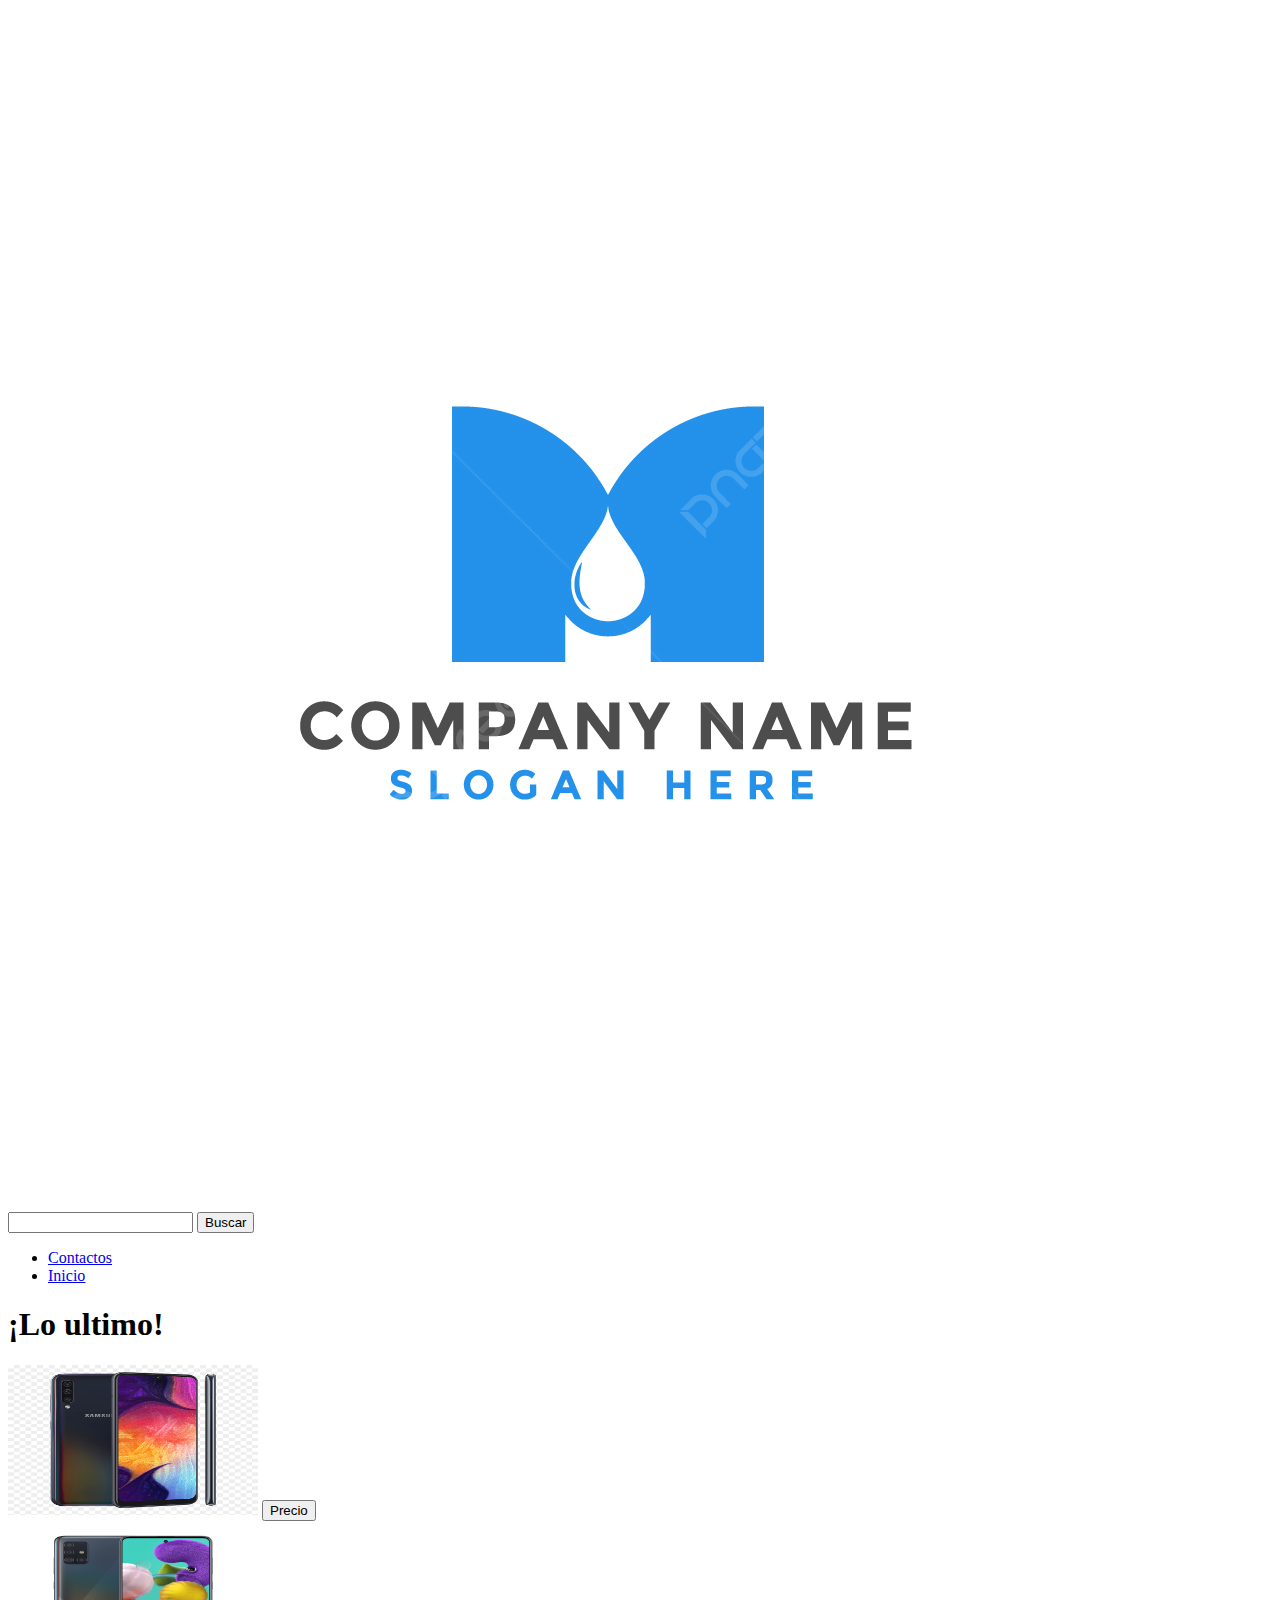
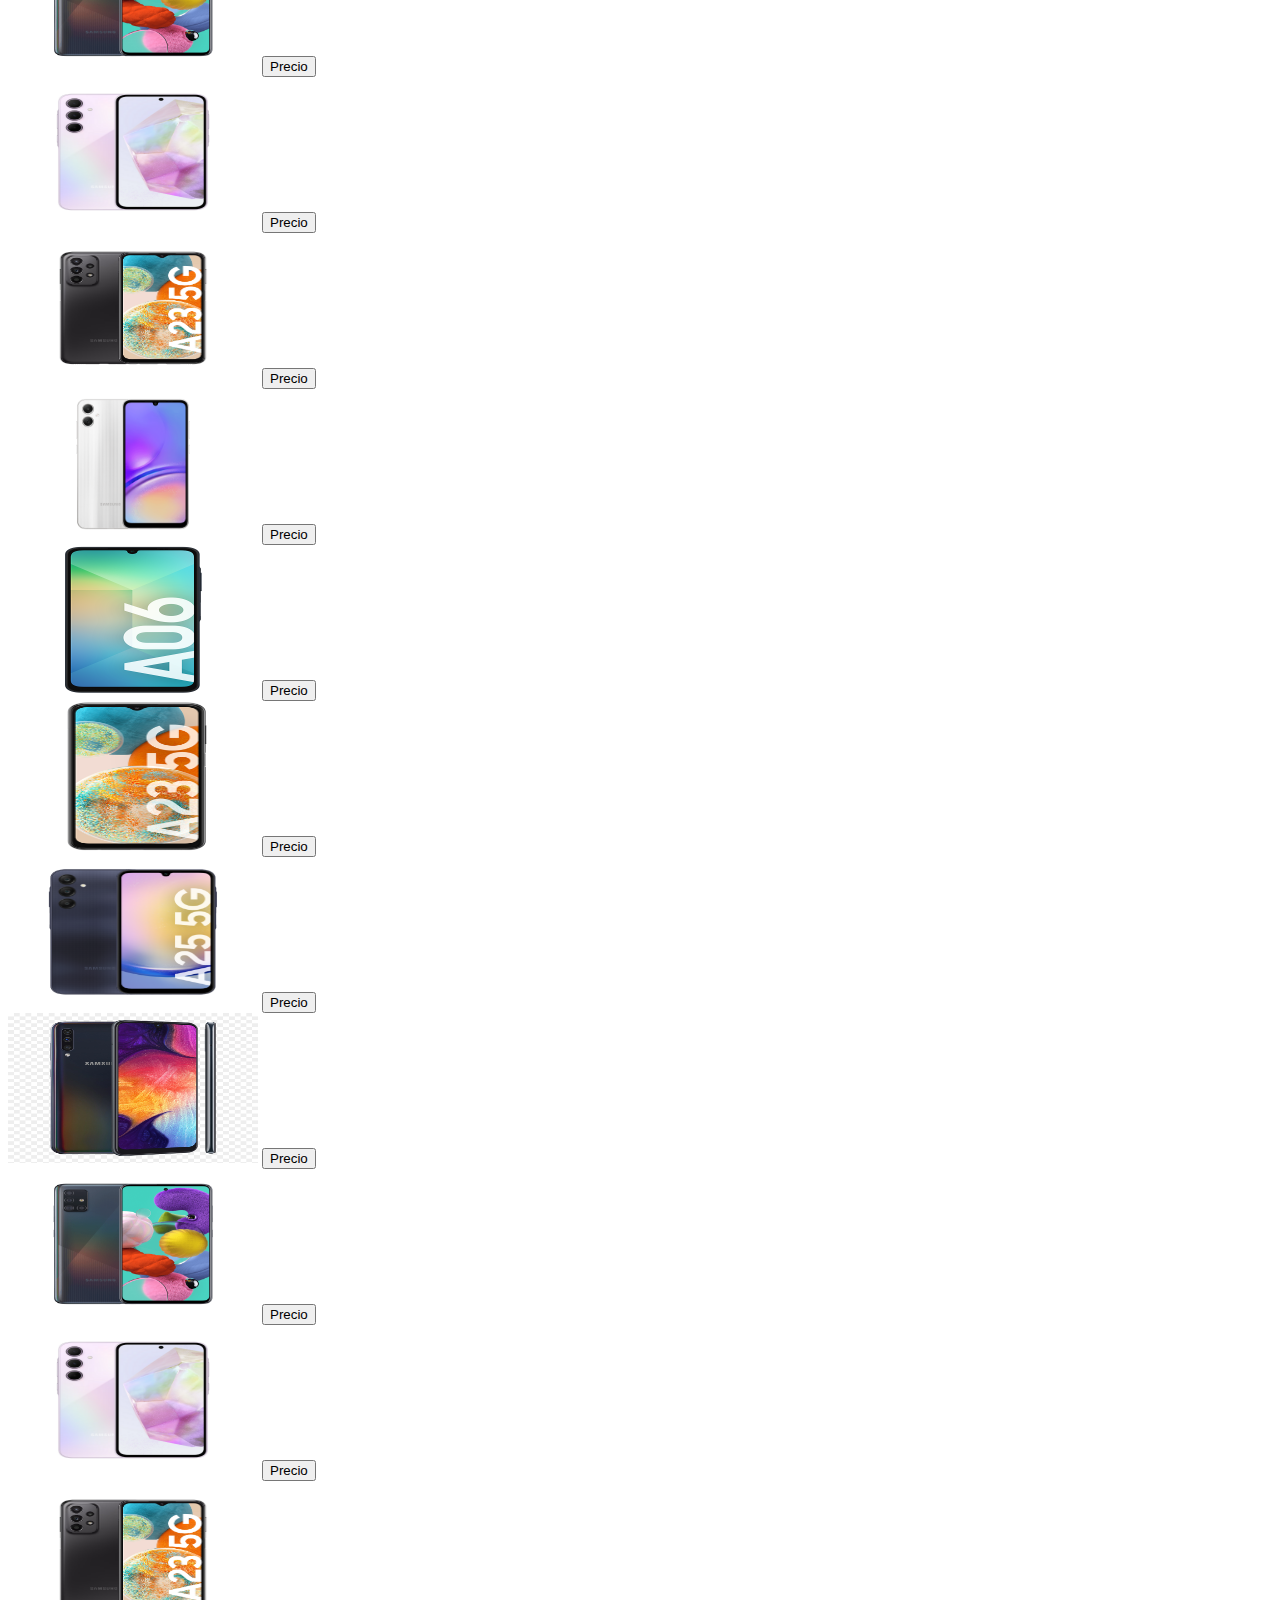
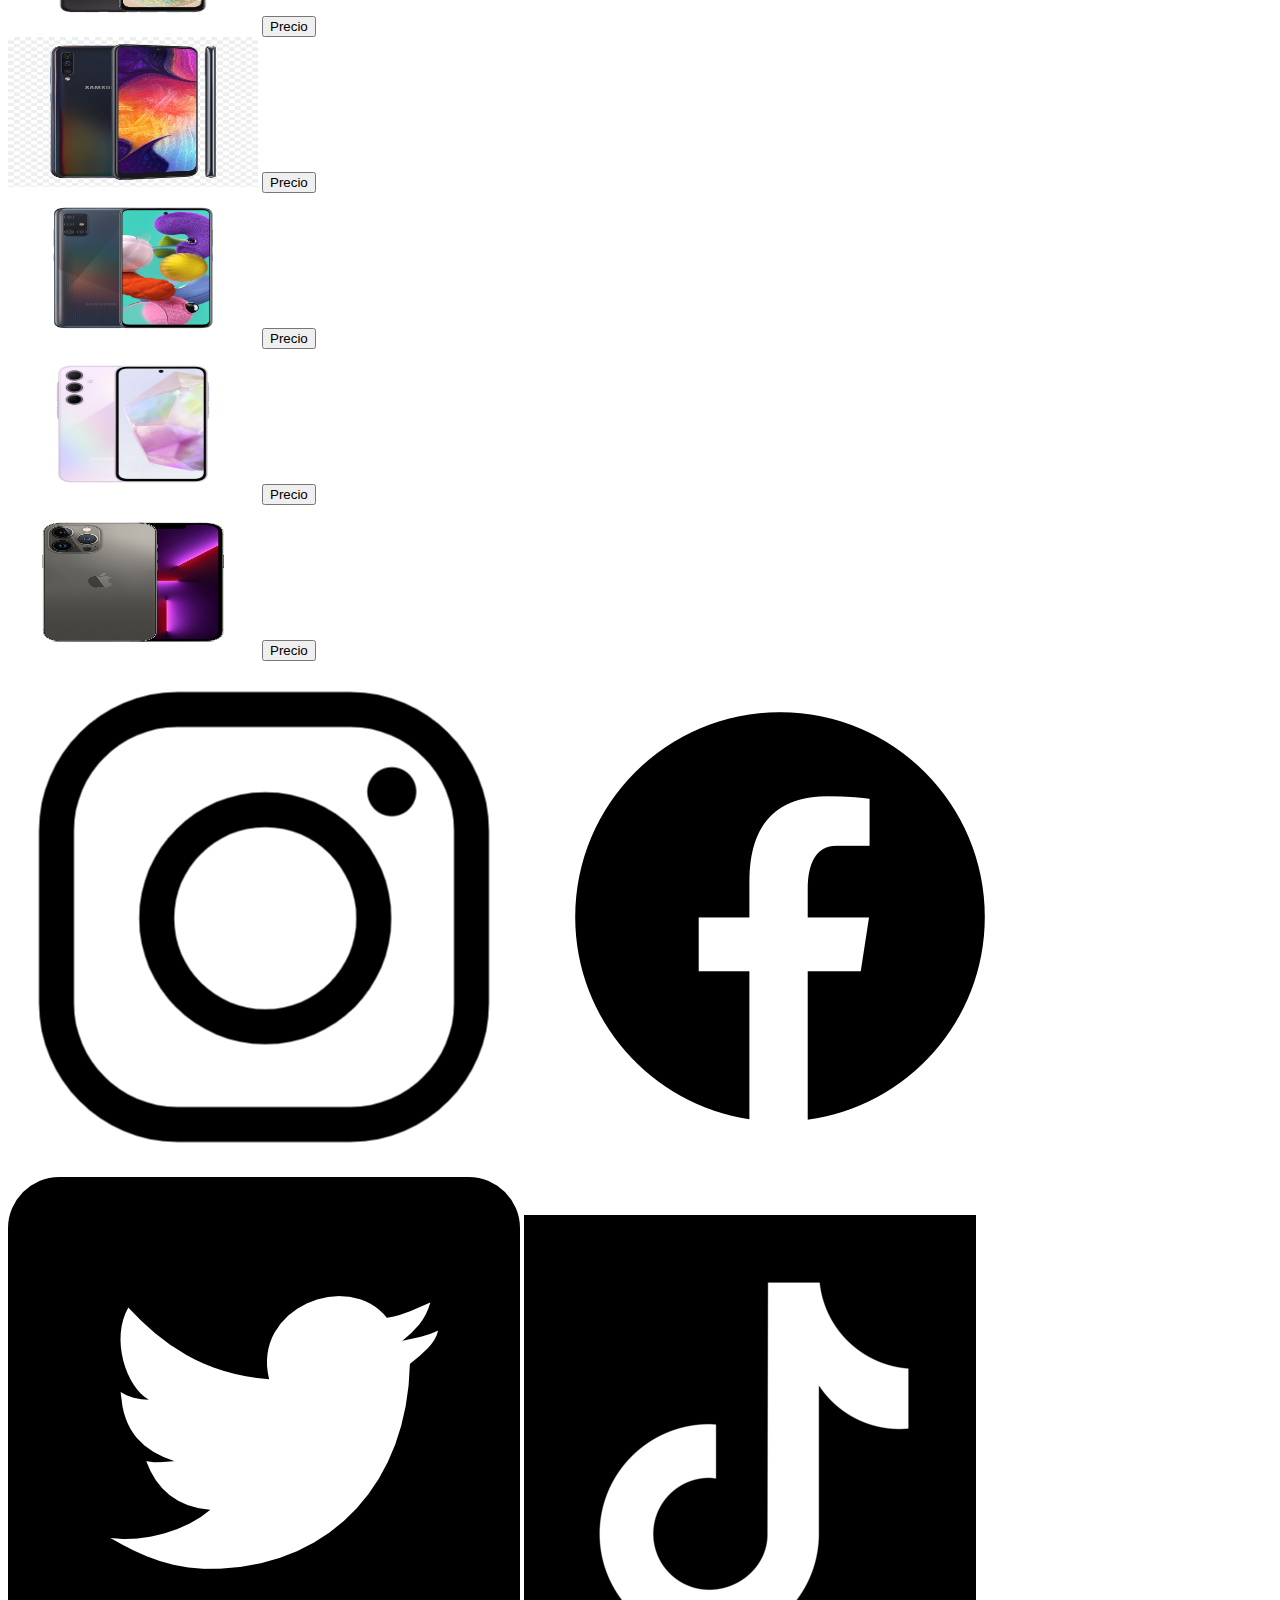
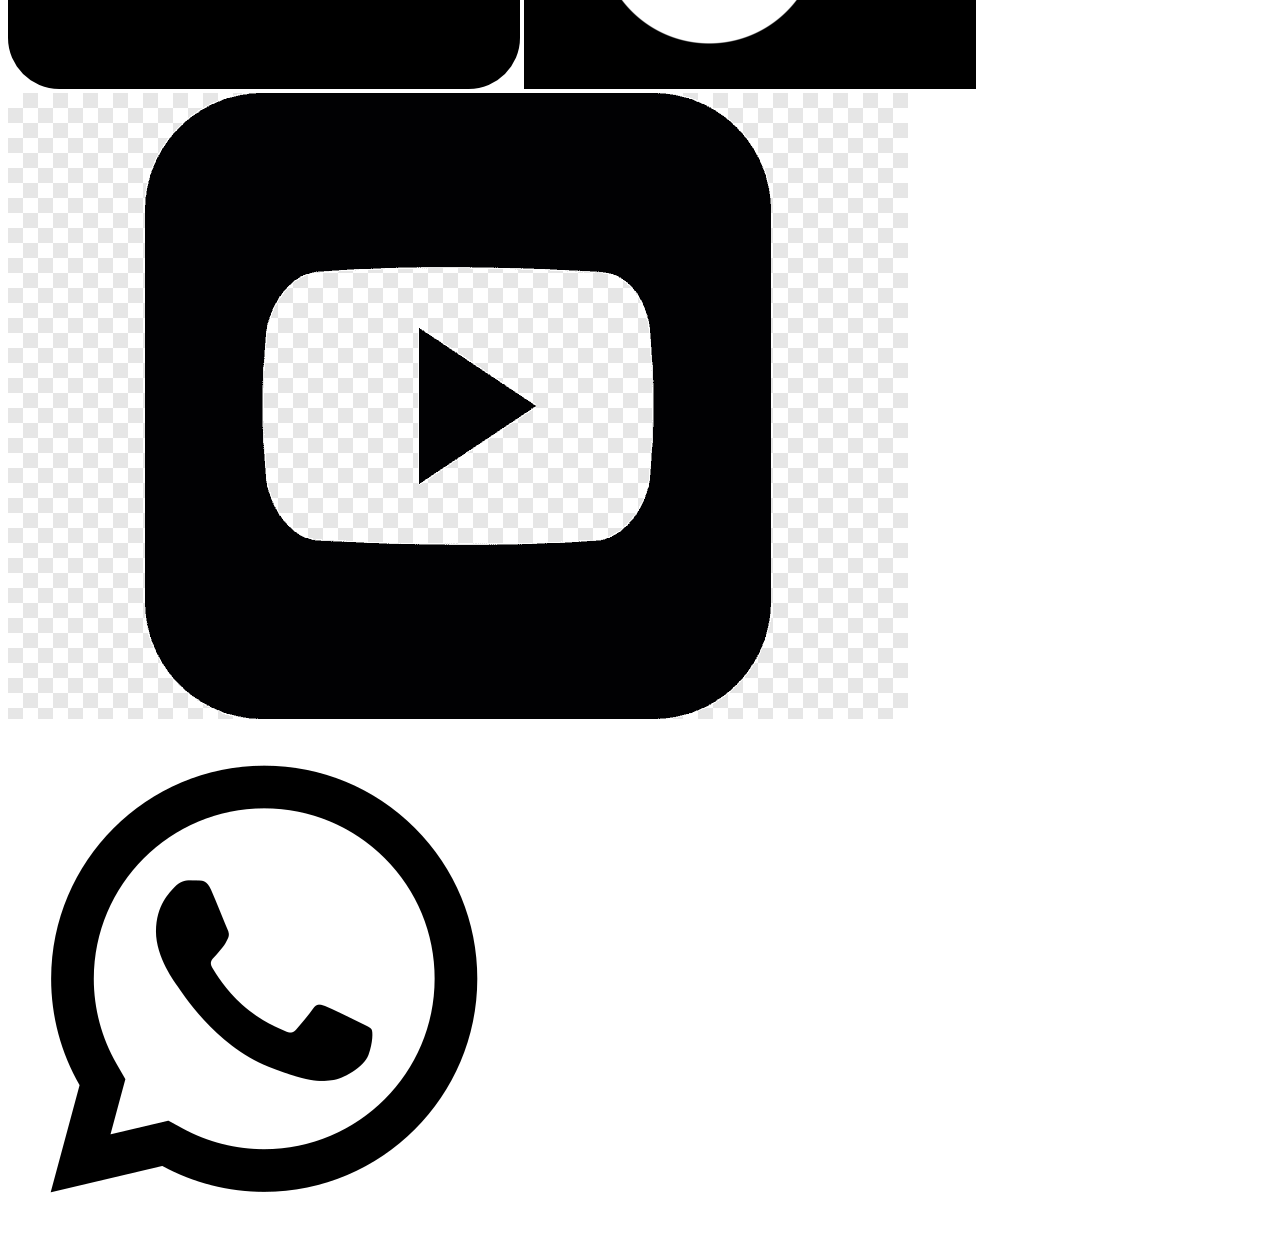
<file: pages/articulos.html>
<!DOCTYPE html>
<html lang="en">
    <head>
        <meta charset="UTF-8">
        <meta name="viewport" content="width=device-width, initial-scale=1.0">
        <link rel="stylesheet" href="../css/style.css">
        <title>Articulos</title>
    </head>
    <body>
    <header> 
        <div class="logo">                
            <img src="../assets/logo.png" alt="logo" class="logo">
        </div>
        <form class="buscador" action="">
            <input type="text" name="" id="buscador">
            <button>Buscar</button>
        </form>
        <nav class="menu">
            <ul>  
                <li><a href="./contacto.html">Contactos</a></li>
                <li><a href="../index.html">Inicio</a></li>
            </ul>
        </nav>
    </header>
        <main>
            <h1>¡Lo ultimo!</h1>
            <!--define los articulos-->
            <section>
                <article class="articulos">
                    <div class="articulos-items">
                        <img src="../assets/ej1.png" width="250" height="150" alt="articulo1">
                        <button>Precio</button>
                    </div>
                    <div class="articulos-items">    
                        <img src="../assets/ej2.png" width="250" height="150" alt="articulo2">
                        <button>Precio</button>
                    </div>
                    <div class="articulos-items">
                        <img src="../assets/ej3.png" width="250" height="150" alt="articulo3">
                        <button>Precio</button>
                    </div>
                    <div class="articulos-items">
                        <img src="../assets/ej4.png" width="250" height="150" alt="articulo4">
                        <button>Precio</button>
                    </div>
                    <div class="articulos-items">
                        <img src="../assets/ej5.png" width="250" height="150" alt="articulo1">
                        <button>Precio</button>
                    </div>
                    <div class="articulos-items">
                        <img src="../assets/ej6.png" width="250" height="150" alt="articulo2">
                        <button>Precio</button>
                    </div>
                    <div class="articulos-items">
                        <img src="../assets/ej7.png" width="250" height="150" alt="articulo3">
                        <button>Precio</button>
                    </div>
                    <div class="articulos-items">
                        <img src="../assets/ej8.png" width="250" height="150" alt="articulo4">
                        <button>Precio</button>
                    </div>
                    <div class="articulos-items">
                        <img src="../assets/ej1.png" width="250" height="150" alt="articulo1">
                        <button>Precio</button>
                    </div>
                    <div class="articulos-items">    
                        <img src="../assets/ej2.png" width="250" height="150" alt="articulo2">
                        <button>Precio</button>
                    </div>
                    <div class="articulos-items">
                        <img src="../assets/ej3.png" width="250" height="150" alt="articulo3">
                        <button>Precio</button>
                    </div>
                    <div class="articulos-items">
                        <img src="../assets/ej4.png" width="250" height="150" alt="articulo4">
                        <button>Precio</button>
                    </div>
                    <div class="articulos-items">
                        <img src="../assets/ej1.png" width="250" height="150" alt="articulo1">
                        <button>Precio</button>
                    </div>
                    <div class="articulos-items">
                        <img src="../assets/ej2.png" width="250" height="150" alt="articulo2">
                        <button>Precio</button>
                    </div>
                    <div class="articulos-items">
                        <img src="../assets/ej3.png" width="250" height="150" alt="articulo3">
                        <button>Precio</button>
                    </div>
                    <div class="articulos-items">
                        <img src="../assets/art4.png" width="250" height="150" alt="articulo4">
                        <button>Precio</button>
                    </div>
                </article>
            </section>
        </main>
        <footer>
            <!--Imagenes redes (no encontre png de youtube)-->
            <div class="logo-red">
                <img src="../assets/instagram black logo png.png" alt="instagram">
                <img src="../assets/facebook black logo.png" alt="facebook">
                <img src="../assets/twitter black logo.png"alt="twitter">
                <img src="../assets/tiktok black logo.png" alt="tiktok"> 
                <img src="../assets/youtube black logo.png" alt="youtube">
                <img src="../assets/whatsapp black logo.png" alt="whatsapp">
            </div>
        </footer>
    </body>
</html>
</file>
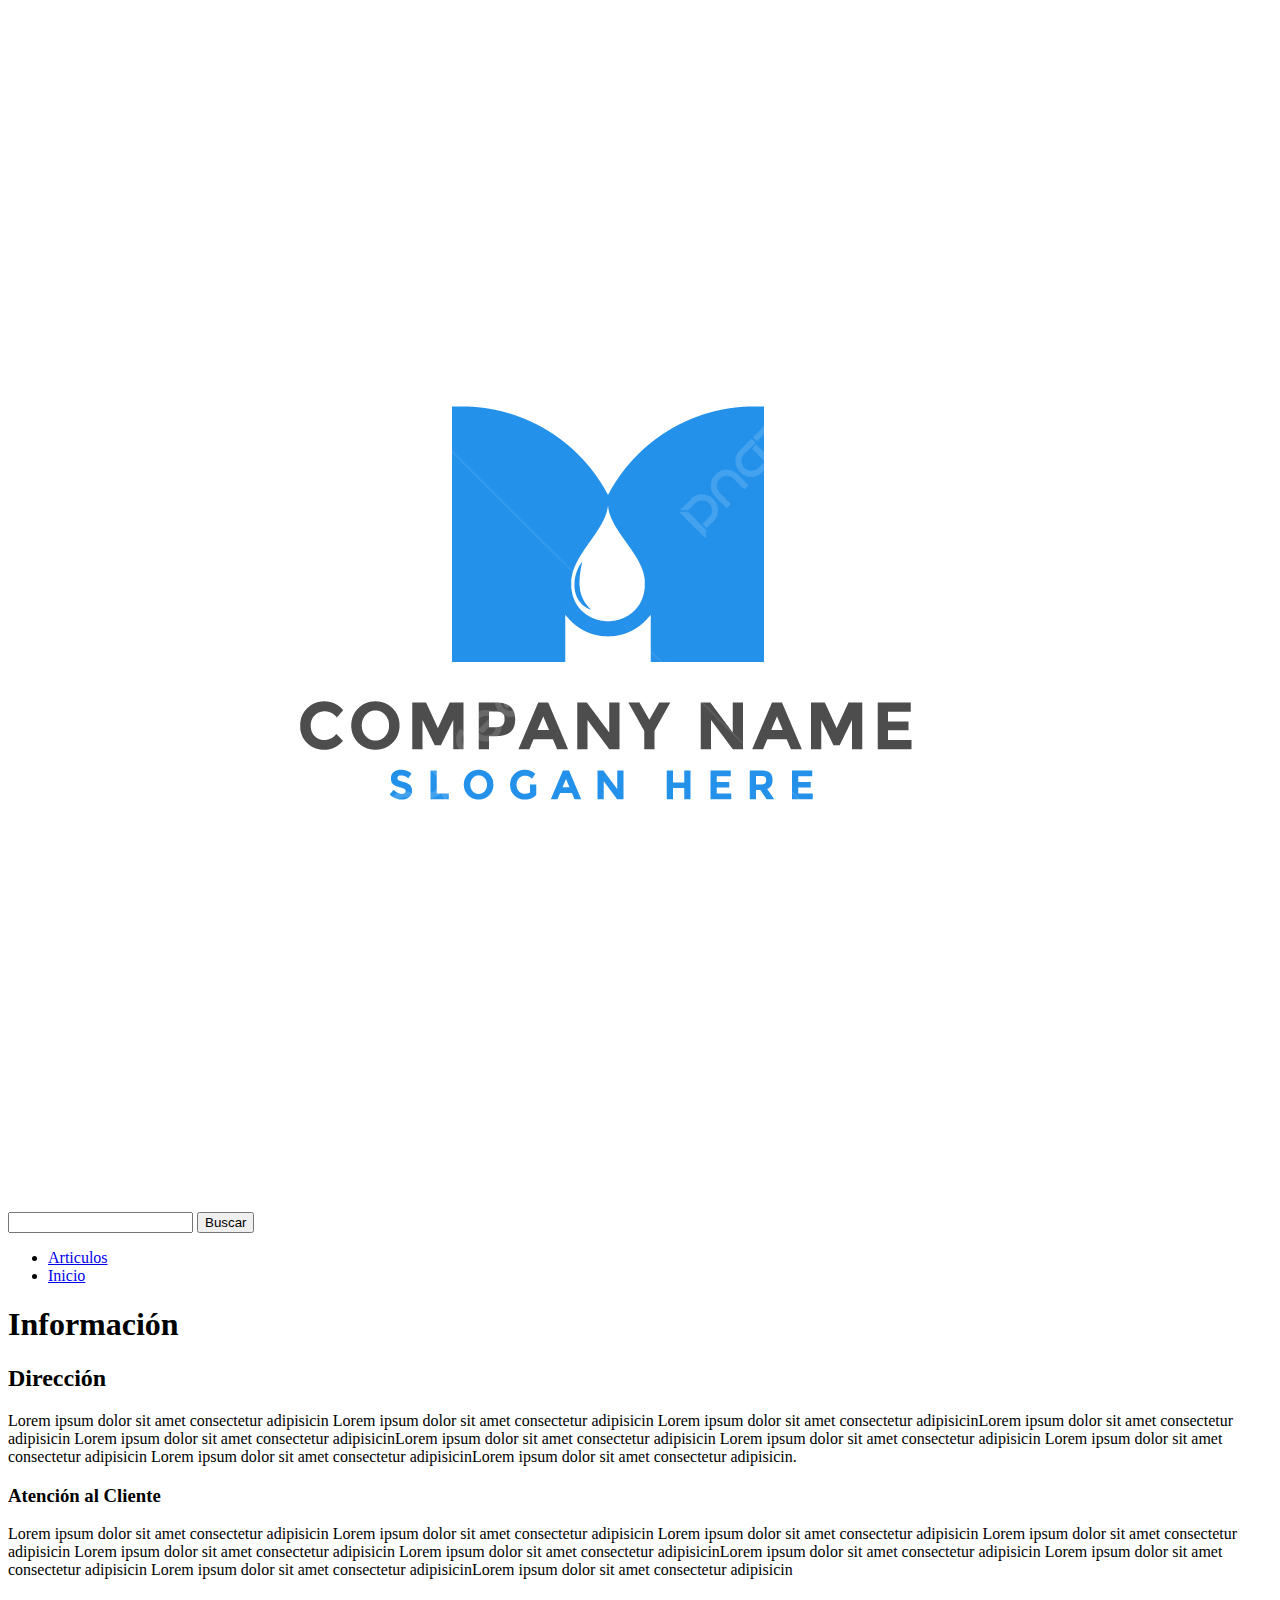
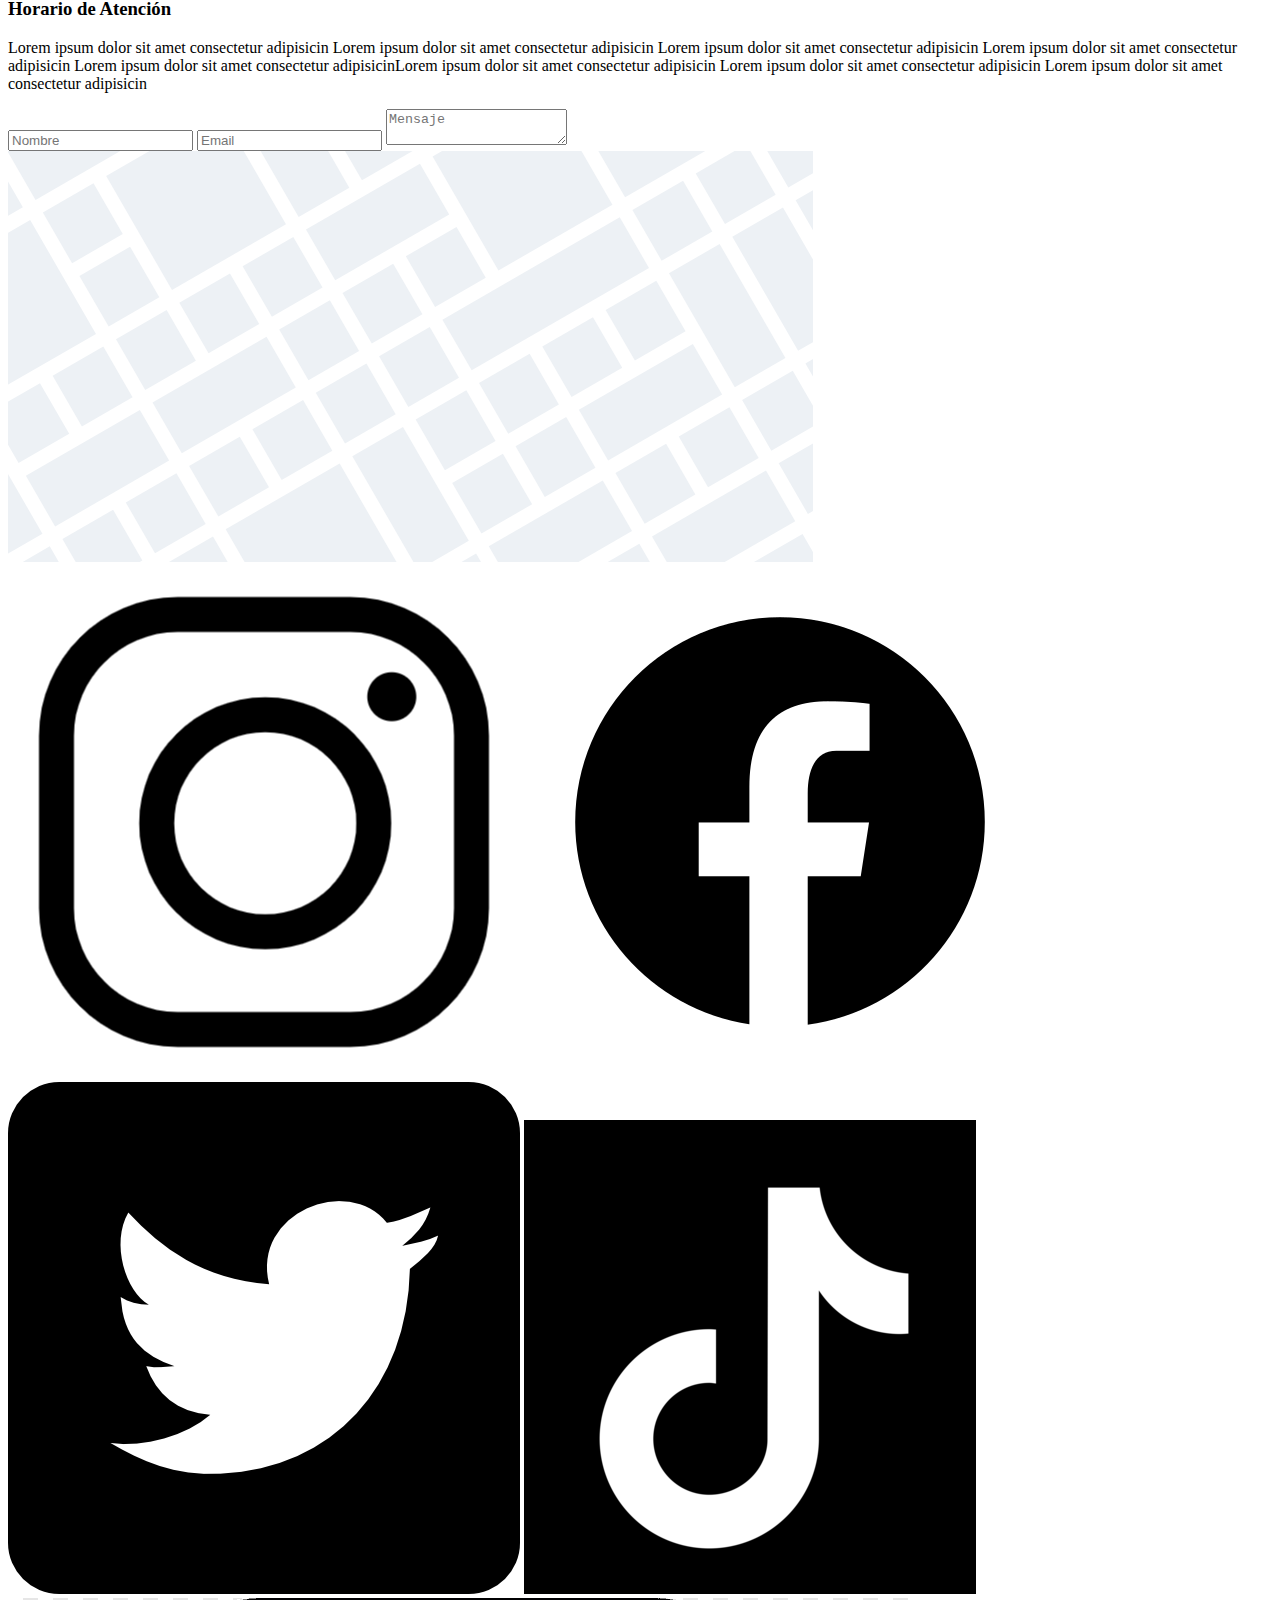
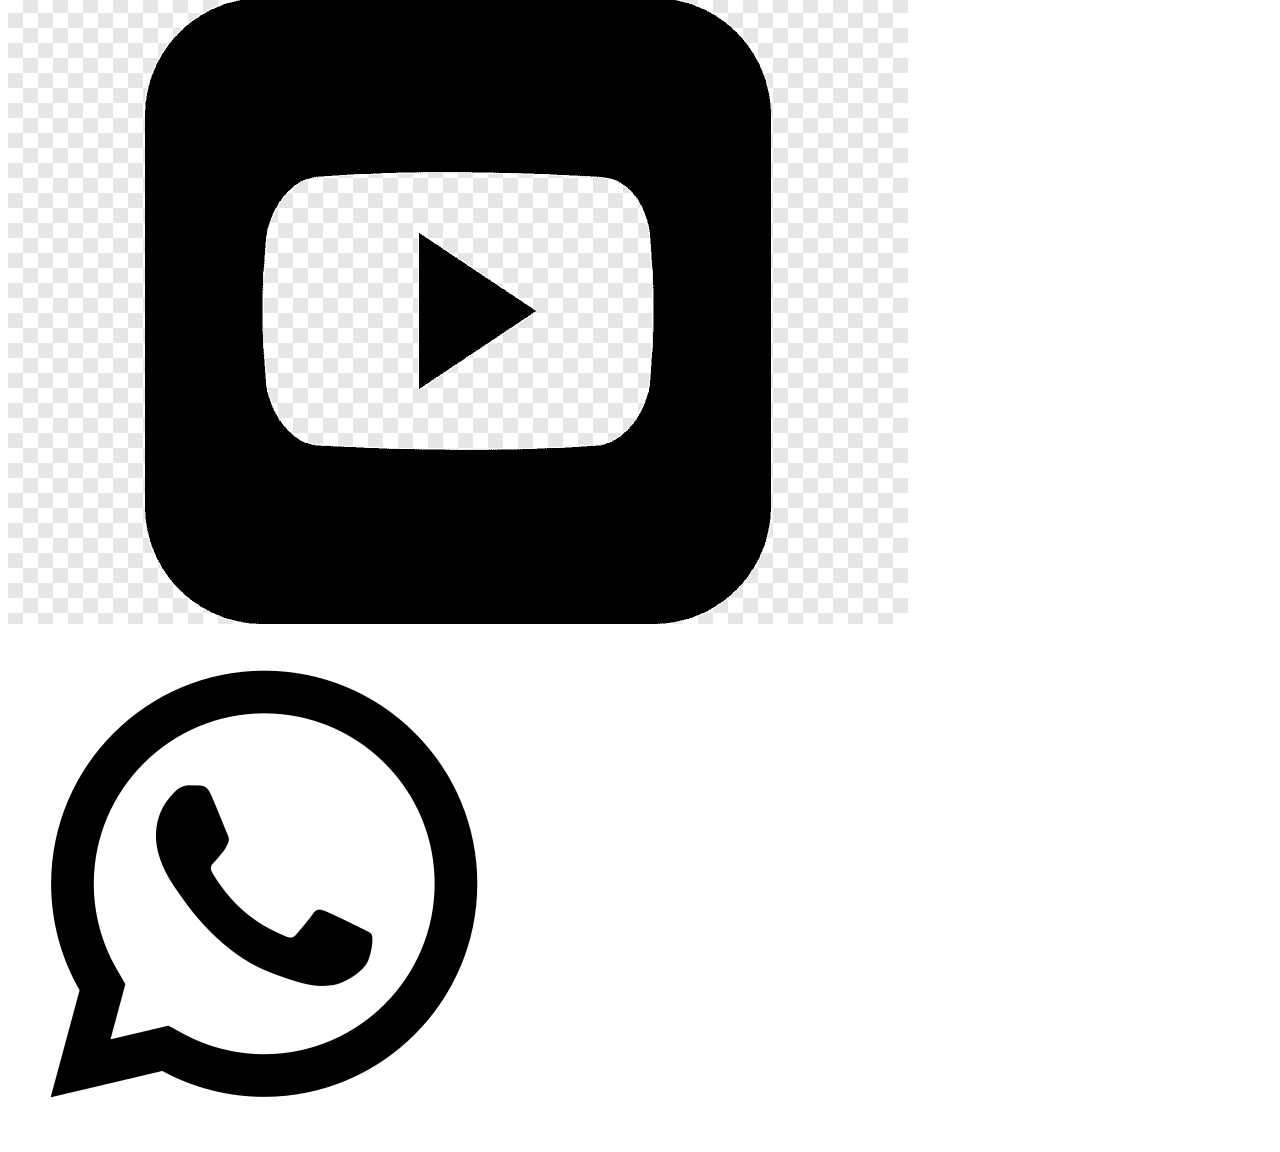
<file: pages/contacto.html>
<!DOCTYPE html>
<html lang="en">
<head>
    <meta charset="UTF-8">
    <meta name="viewport" content="width=device-width, initial-scale=1.0">
    <link rel="stylesheet" href="../css/style.css">
    <title>Contacto</title>
</head>
<body>
    <!--Menu de navegación-->
    <header> 
        <div class="logo">                
            <img src="../assets/logo.png" alt="logo" class="logo">
        </div>
        <form class="buscador" action="">
            <input type="text" name="" id="buscador">
            <button>Buscar</button>
        </form>
        <nav class="menu">
            <ul>  
                <li><a href="./articulos.html">Articulos</a></li>
                <li><a href="../index.html">Inicio</a></li>
            </ul>
        </nav>
    </header>
    <main class="main-contacto">
            <h1>Información</h1>
        <section class="contenedor">
            <section class="informacion">
             <article>
                <h2>Dirección</h2>
                <p> 
                Lorem ipsum dolor sit amet consectetur adipisicin
                Lorem ipsum dolor sit amet consectetur adipisicin
                Lorem ipsum dolor sit amet consectetur adipisicinLorem ipsum dolor sit amet consectetur adipisicin
                Lorem ipsum dolor sit amet consectetur adipisicinLorem ipsum dolor sit amet consectetur adipisicin
                Lorem ipsum dolor sit amet consectetur adipisicin
                Lorem ipsum dolor sit amet consectetur adipisicin
                Lorem ipsum dolor sit amet consectetur adipisicinLorem ipsum dolor sit amet consectetur adipisicin.
                </p>
                <h3>Atención al Cliente</h3>  
                <p>
                Lorem ipsum dolor sit amet consectetur adipisicin
                Lorem ipsum dolor sit amet consectetur adipisicin
                Lorem ipsum dolor sit amet consectetur adipisicin
                Lorem ipsum dolor sit amet consectetur adipisicin
                Lorem ipsum dolor sit amet consectetur adipisicin
                Lorem ipsum dolor sit amet consectetur adipisicinLorem ipsum dolor sit amet consectetur adipisicin
                Lorem ipsum dolor sit amet consectetur adipisicin
                Lorem ipsum dolor sit amet consectetur adipisicinLorem ipsum dolor sit amet consectetur adipisicin
                </p>
                <h3>Horario de Atención</h3>
                <p>
                Lorem ipsum dolor sit amet consectetur adipisicin
                Lorem ipsum dolor sit amet consectetur adipisicin
                Lorem ipsum dolor sit amet consectetur adipisicin
                Lorem ipsum dolor sit amet consectetur adipisicin
                Lorem ipsum dolor sit amet consectetur adipisicinLorem ipsum dolor sit amet consectetur adipisicin
                Lorem ipsum dolor sit amet consectetur adipisicin
                Lorem ipsum dolor sit amet consectetur adipisicin
                </p>
             </article>
            </section>
            <section class="informacion-contacto">
                    <div>
                        <input type="text" placeholder="Nombre"> 
                        <input type="email" id="contacto-email" placeholder="Email">
                        <textarea id="contacto-mensaje" placeholder="Mensaje"></textarea>
                    </div>
                    <div>
                        <img src="../assets/map.png" alt="map">
                    </div>

            </section>
        </section>
    </main>
    <footer>
        <!--Imagenes redes (no encontre png de youtube)-->
        <div class="logo-red">
            <img src="../assets/instagram black logo png.png" alt="instagram">
            <img src="../assets/facebook black logo.png" alt="facebook">
            <img src="../assets/twitter black logo.png"alt="twitter">
            <img src="../assets/tiktok black logo.png" alt="tiktok"> 
            <img src="../assets/youtube black logo.png" alt="youtube">
            <img src="../assets/whatsapp black logo.png" alt="whatsapp">
        </div>
    </footer>
</body>
</html>
</file>
<file: css/style.css>
/*Colores
    Indigo: #7579f0
    Blanco: #ffffff
    Negro: #000000
    Gris: #e6e6e6
    */
</file>
